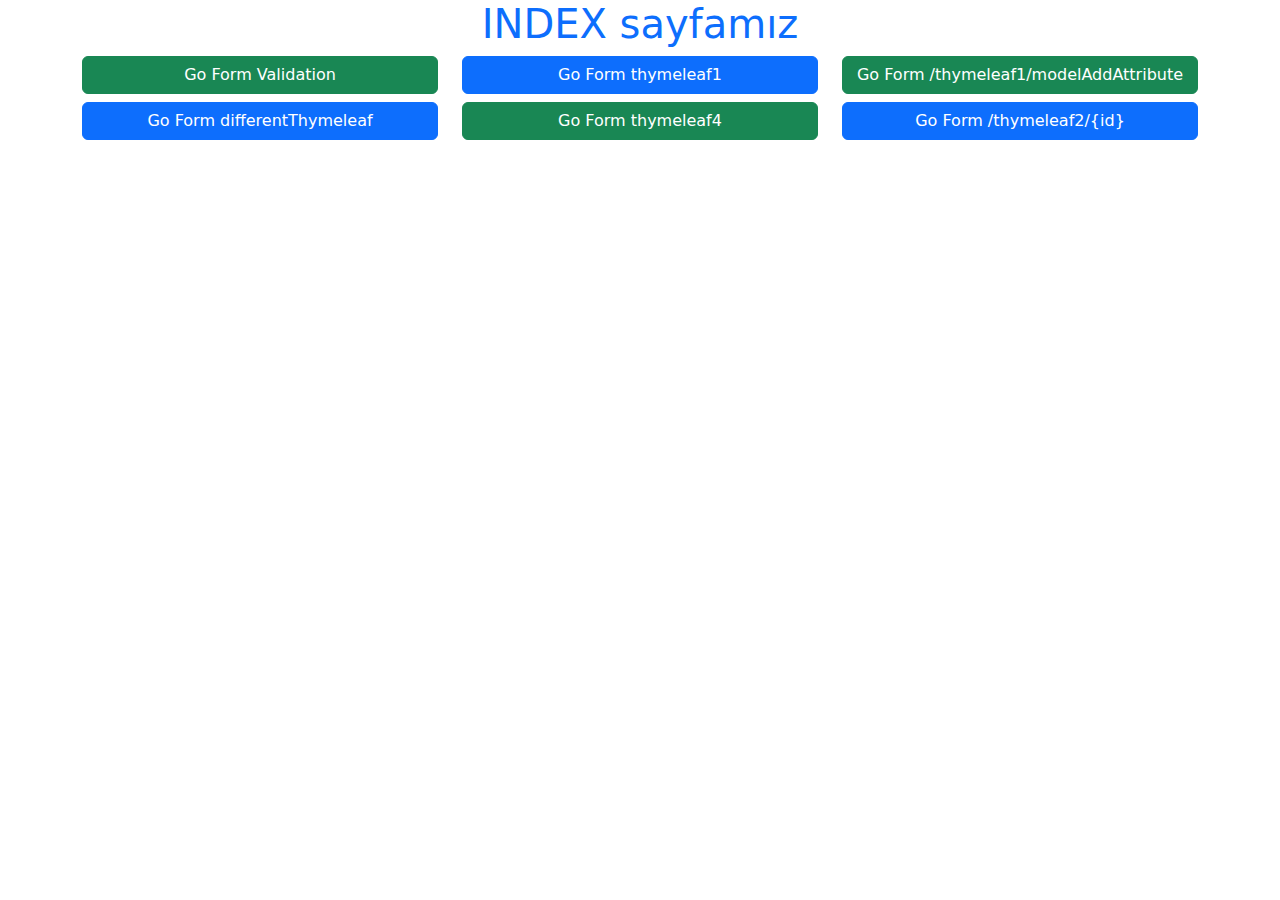
<file: src/main/resources/templates/index.html>
<!doctype html>
<html xmlns:th="http://www.thymeleaf.org" lang="en">
<head>
    <title>Title</title>
    <!-- Required meta tags -->
    <meta charset="utf-8">
    <meta name="viewport" content="width=device-width, initial-scale=1, shrink-to-fit=no">

    <!-- Bootstrap CSS v5.2.0-beta1 -->
    <link rel="stylesheet" href="https://cdn.jsdelivr.net/npm/bootstrap@5.2.0-beta1/dist/css/bootstrap.min.css">

</head>
<body class="container">

<h1 class="text-center text-primary">INDEX sayfamız</h1>
<h2 th:text="'INDEX Thymeleaf Templates'"></h2>
    <div class="row">
        <div class="col-sm">
            <a href="/form" class="btn btn-success mb-2 d-block"> Go Form Validation</a>
        </div>
        <div class="col-sm display-block">
            <a href="/thymeleaf1" class="btn btn-primary mb-2 col-sm d-block"> Go Form thymeleaf1</a>
        </div>
        <div class="col-sm display-block">
            <a href="/thymeleaf1/modelAddAttribute" class="btn btn-success mb-2 col-sm d-block"> Go Form /thymeleaf1/modelAddAttribute</a>
        </div>
    </div>
    <div class="row">
        <div class="col-sm display-block">
            <a href="/differentThymeleaf" class="btn btn-primary mb-2 col-sm d-block"> Go Form differentThymeleaf</a>
        </div>
        <div class="col-sm display-block">
            <a href="/thymeleaf4" class="btn btn-success mb-2 col-sm d-block"> Go Form thymeleaf4</a>
        </div>
        <div class="col-sm display-block">
            <a href="/thymeleaf2/" class="btn btn-primary mb-2 col-sm d-block"> Go Form /thymeleaf2/{id}</a>
        </div>
    </div>

<!-- Bootstrap JavaScript Libraries -->
<script src="https://cdn.jsdelivr.net/npm/@popperjs/core@2.11.5/dist/umd/popper.min.js"></script>
<script src="https://cdn.jsdelivr.net/npm/bootstrap@5.2.0-beta1/dist/js/bootstrap.min.js"></script>
</body>
</html>
</file>
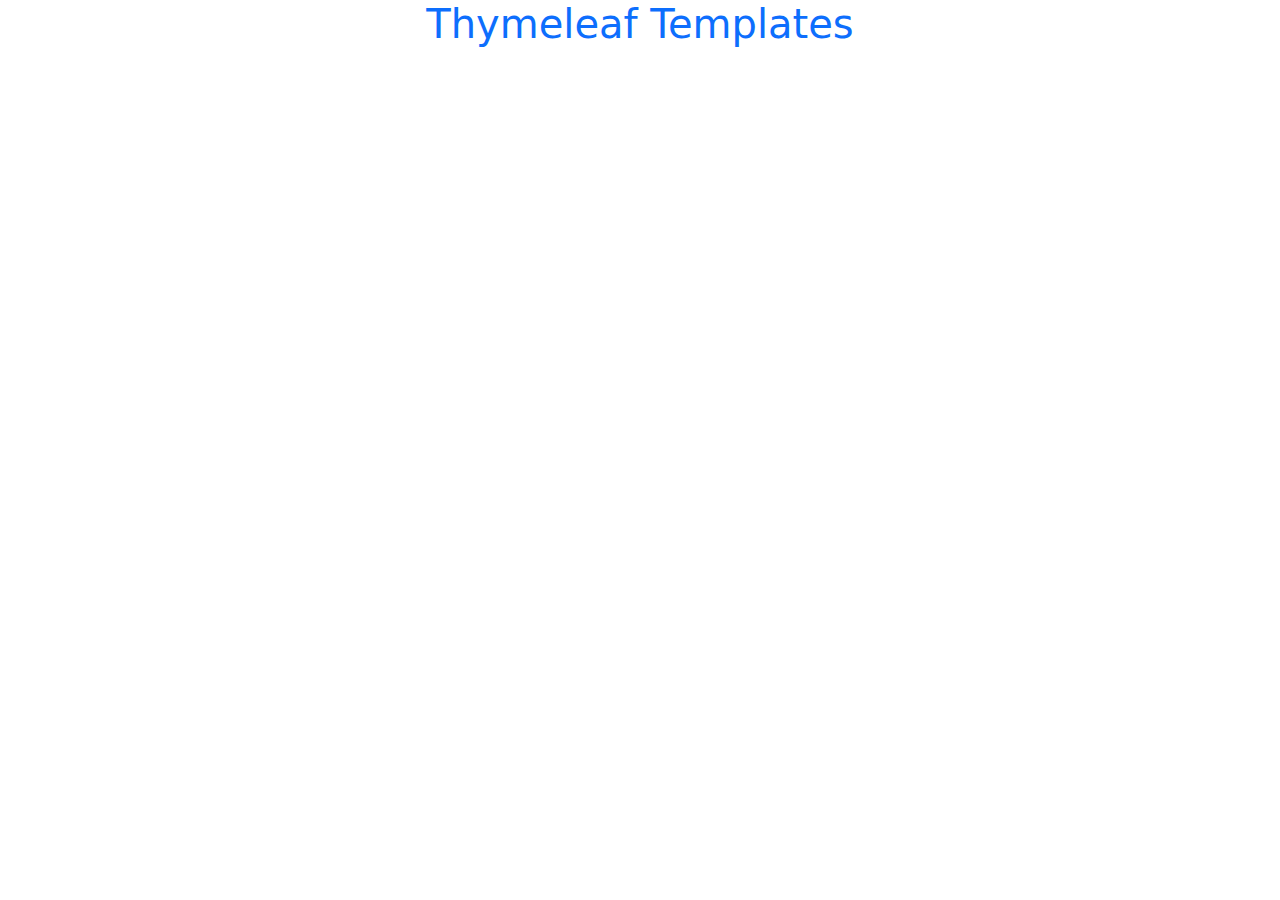
<file: src/main/resources/templates/templates.html>
<!doctype html>
<html xmlns:th="http://www.thymeleaf.org" lang="en">
<head>
    <title>Title</title>
    <!-- Required meta tags -->
    <meta charset="utf-8">
    <meta name="viewport" content="width=device-width, initial-scale=1, shrink-to-fit=no">

    <!-- Bootstrap CSS v5.2.0-beta1 -->
    <link rel="stylesheet" href="https://cdn.jsdelivr.net/npm/bootstrap@5.2.0-beta1/dist/css/bootstrap.min.css">

</head>
<body class="container">

<h1 class="text-center text-primary">Thymeleaf Templates</h1>
<h2 th:text="'Normal Thymeleaf Templates'"></h2>

<!-- Bootstrap JavaScript Libraries -->
<script src="https://cdn.jsdelivr.net/npm/@popperjs/core@2.11.5/dist/umd/popper.min.js"></script>
<script src="https://cdn.jsdelivr.net/npm/bootstrap@5.2.0-beta1/dist/js/bootstrap.min.js"></script>
</body>
</html>
</file>
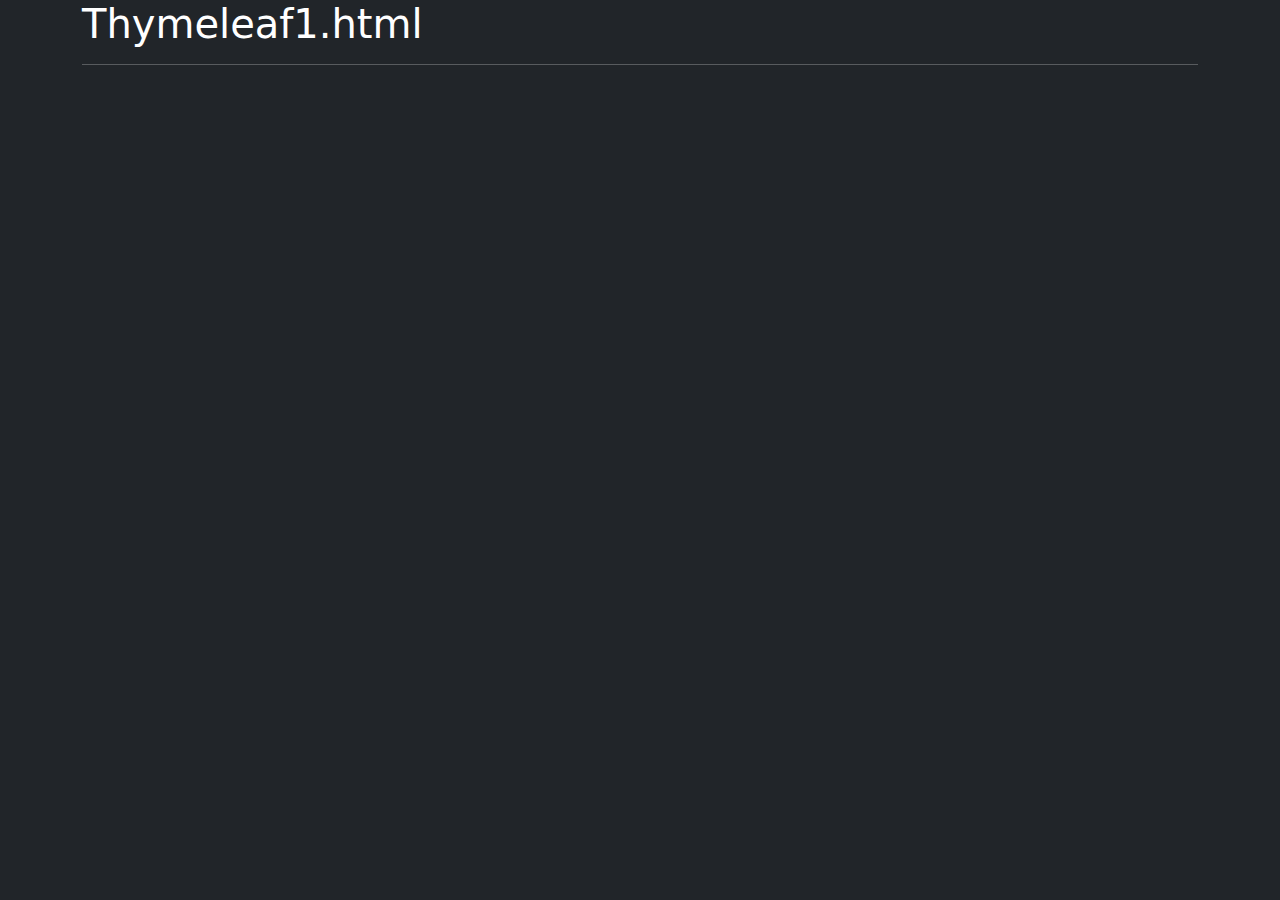
<file: src/main/resources/templates/thymeleaf1.html>
<!doctype html>
<html lang="en">
<head>
    <title>Title</title>
    <!-- Required meta tags -->
    <meta charset="utf-8">
    <meta name="viewport" content="width=device-width, initial-scale=1, shrink-to-fit=no">

    <!-- Bootstrap CSS v5.2.0-beta1 -->
    <link rel="stylesheet" href="https://cdn.jsdelivr.net/npm/bootstrap@5.2.0-beta1/dist/css/bootstrap.min.css">

</head>
<body class="bg-dark text-white container">

<h1>Thymeleaf1.html</h1>
<hr>
<p th:text="${key_model}"></p>

<!-- Bootstrap JavaScript Libraries -->
<script src="https://cdn.jsdelivr.net/npm/@popperjs/core@2.11.5/dist/umd/popper.min.js"></script>
<script src="https://cdn.jsdelivr.net/npm/bootstrap@5.2.0-beta1/dist/js/bootstrap.min.js"></script>
</body>
</html>
</file>
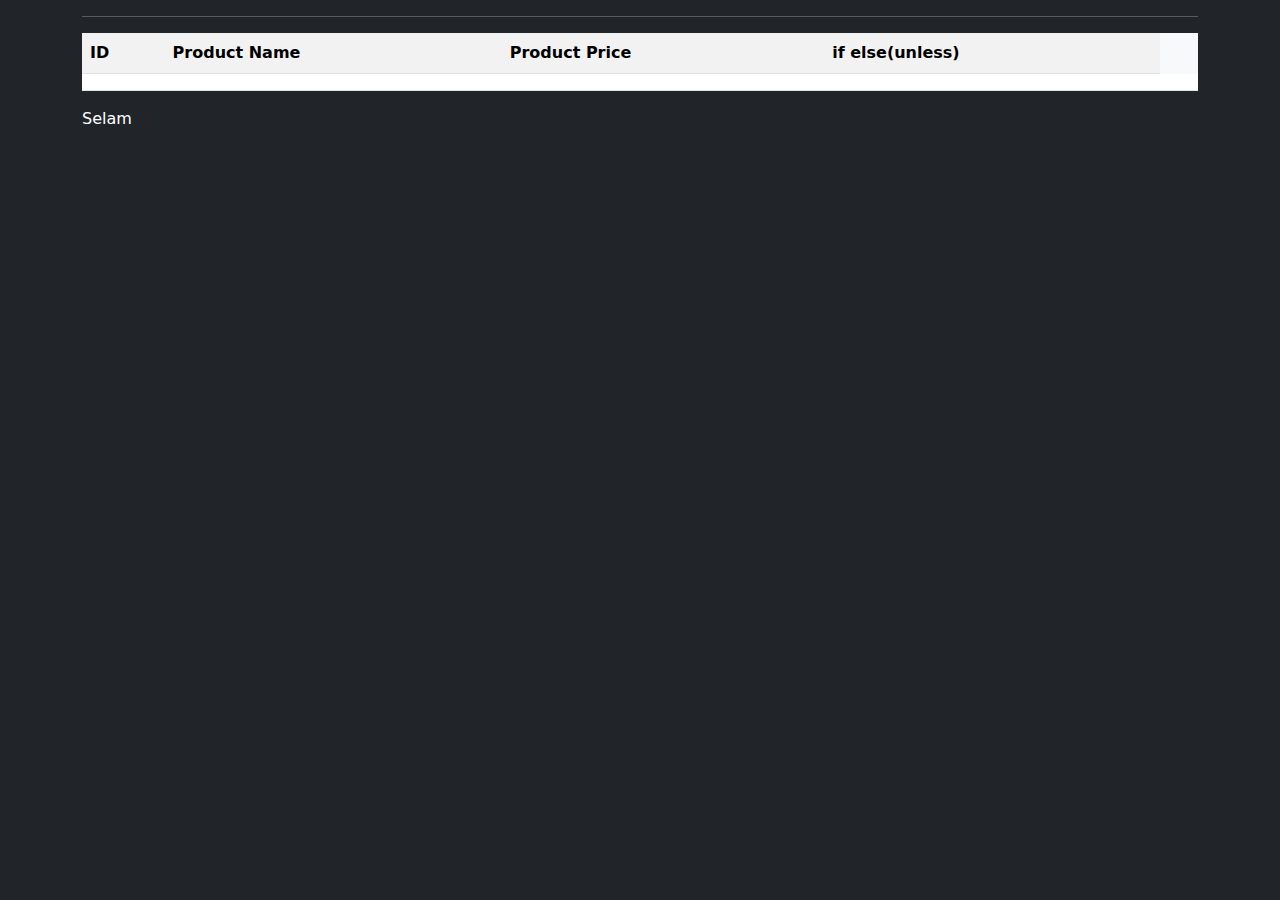
<file: src/main/resources/templates/thymeleaf2.html>
<!doctype html>
<html xmlns:th="http://www.thymeleaf.org" lang="en">
<head>
    <title>Title</title>
    <!-- Required meta tags -->
    <meta charset="utf-8">
    <meta name="viewport" content="width=device-width, initial-scale=1, shrink-to-fit=no">

    <!-- Bootstrap CSS v5.2.0-beta1 -->
    <link rel="stylesheet" href="https://cdn.jsdelivr.net/npm/bootstrap@5.2.0-beta1/dist/css/bootstrap.min.css">

</head>
<body class="bg-dark text-white container">

<p th:text="${productDto}"></p>
<p th:text="${productDtos}"></p>
<hr>

<table class="table table-striped table-hover text-bg-light">
    <tr>
        <th>ID</th>
        <th>Product Name</th>
        <th>Product Price</th>
        <th>if else(unless)</th>
    </tr>
    <tr th:each="temp:${productDtos}">
        <td th:text="${temp.id}"></td>
        <td th:text="${temp.productName}"></td>
        <td th:text="${temp.productPrice}"></td>
        <td th:if="${temp.productPrice>20}" th:text="'Büyüktür'"></td>
        <td th:unless="${temp.productPrice>20}" th:text="'Eşit Küçüktür'"></td>
    </tr>
</table>

<div class="d-block text-white">
    <p th:text="${get_id}"></p>
    <p> Selam </p>
</div>

<div class="d-block text-white">
    <p th:text="${name}"></p>
    <p th:text="${age}"></p>
</div>

<!-- Bootstrap JavaScript Libraries -->
<script src="https://cdn.jsdelivr.net/npm/@popperjs/core@2.11.5/dist/umd/popper.min.js"></script>
<script src="https://cdn.jsdelivr.net/npm/bootstrap@5.2.0-beta1/dist/js/bootstrap.min.js"></script>
</body>
</html>
</file>
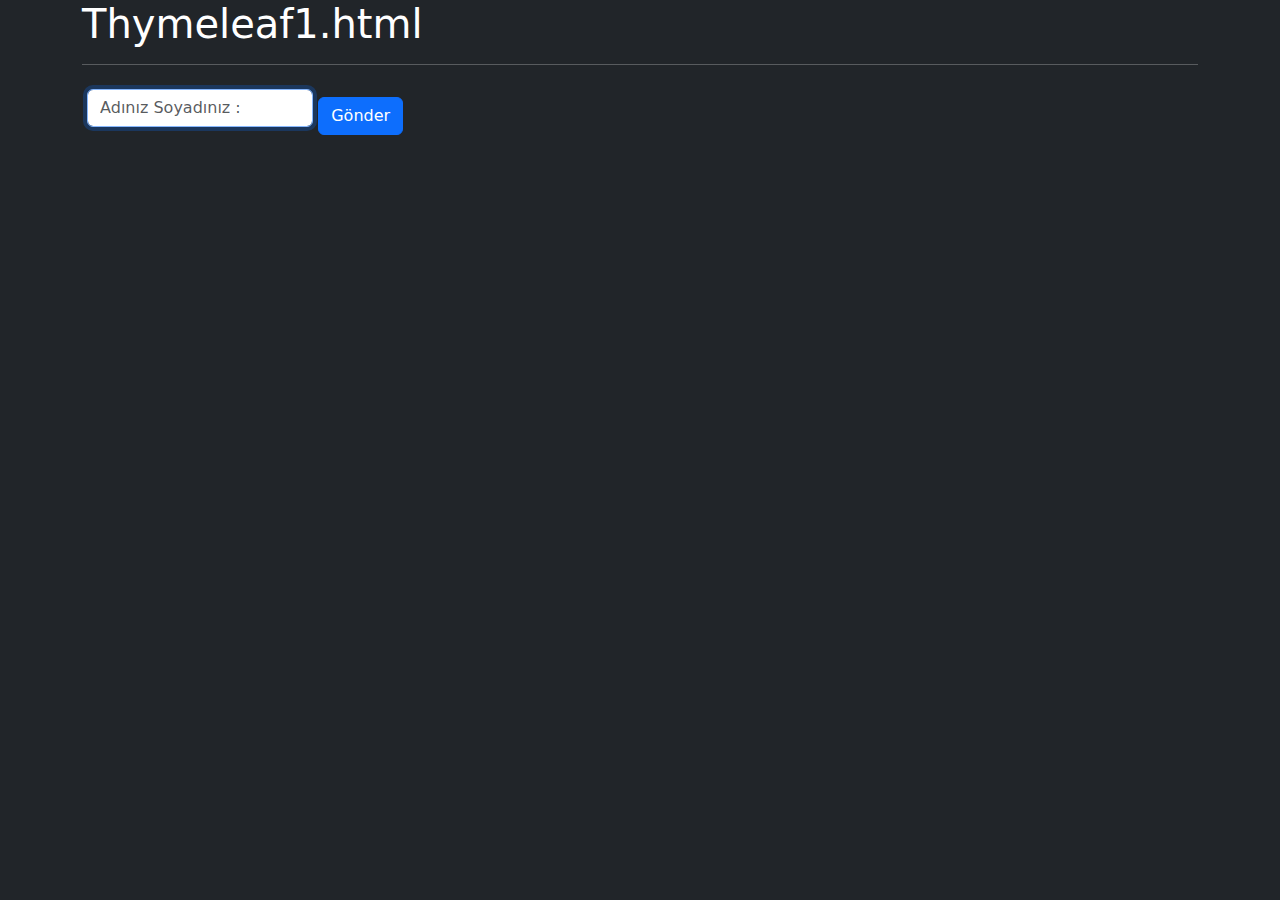
<file: src/main/resources/templates/thymeleaf4.html>
<!doctype html>
<html xmlns:th="http://www.thymeleaf.org" lang="en">
<head>
    <title>Title</title>
    <!-- Required meta tags -->
    <meta charset="utf-8">
    <meta name="viewport" content="width=device-width, initial-scale=1, shrink-to-fit=no">

    <!-- Bootstrap CSS v5.2.0-beta1 -->
    <link rel="stylesheet" href="https://cdn.jsdelivr.net/npm/bootstrap@5.2.0-beta1/dist/css/bootstrap.min.css">

</head>
<body class="bg-dark text-white container">

<h1>Thymeleaf1.html</h1>
<hr>
<p th:text="${key_model2}"></p>


<form action="">
    <div class="form-group">
        <label th:text="#{name_and_surname}" for="name_surname"></label>
        <label>
            <input type="text" class="form-control" placeholder="Adınız Soyadınız :" name="name_surname"  autofocus
                   required>
        </label>
        <button class="btn btn-primary mt-3">Gönder</button>

    </div>
</form>

<!-- Bootstrap JavaScript Libraries -->
<script src="https://cdn.jsdelivr.net/npm/@popperjs/core@2.11.5/dist/umd/popper.min.js"></script>
<script src="https://cdn.jsdelivr.net/npm/bootstrap@5.2.0-beta1/dist/js/bootstrap.min.js"></script>
</body>
</html>
</file>
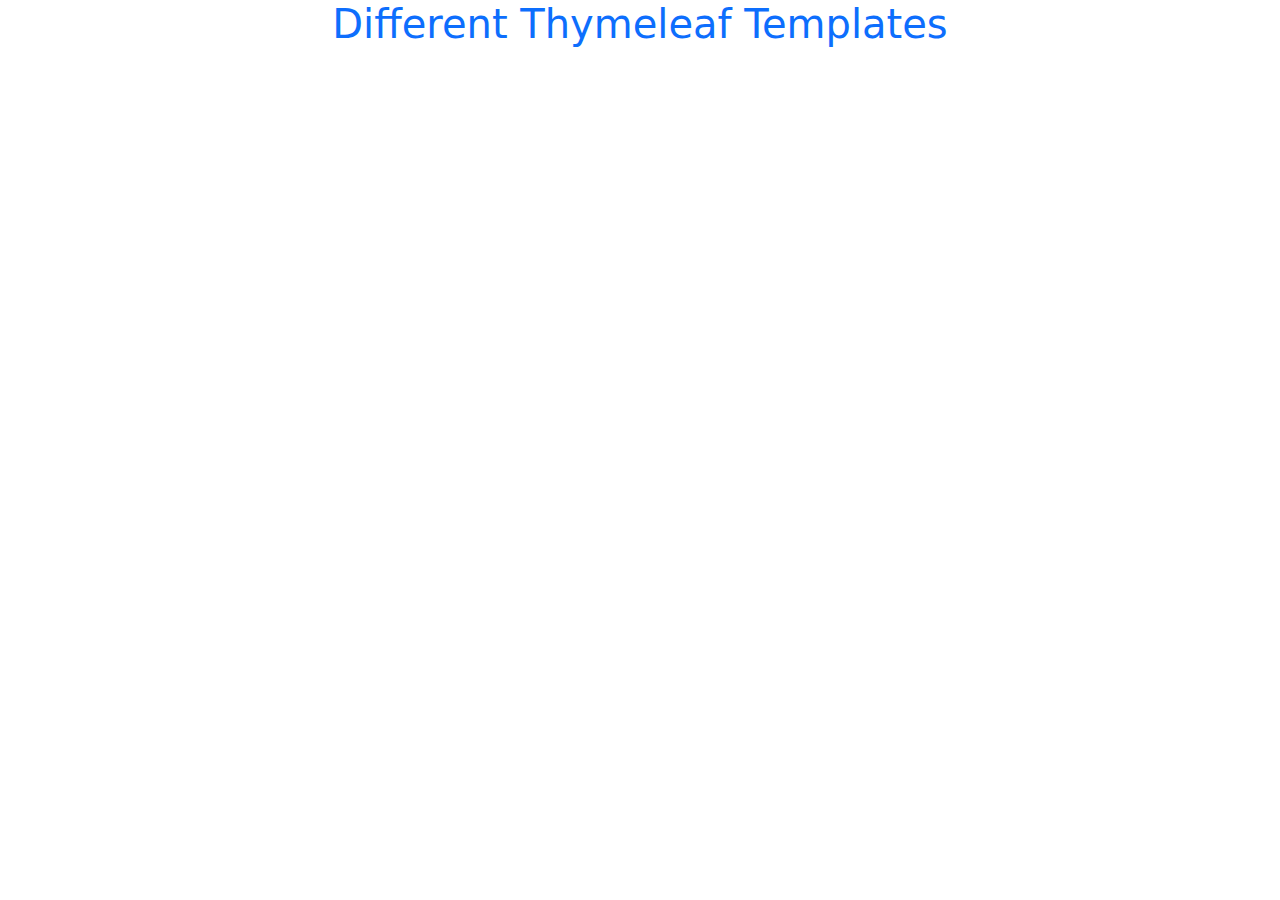
<file: src/main/resources/templates/different_template/template.html>
<!doctype html>
<html xmlns:th="http://www.thymeleaf.org" lang="en">
<head>
    <title>Title</title>
    <!-- Required meta tags -->
    <meta charset="utf-8">
    <meta name="viewport" content="width=device-width, initial-scale=1, shrink-to-fit=no">

    <link rel="stylesheet" th:href="@{/css/style.css}">
    <!-- Bootstrap CSS v5.2.0-beta1 -->
    <link rel="stylesheet" href="https://cdn.jsdelivr.net/npm/bootstrap@5.2.0-beta1/dist/css/bootstrap.min.css">
</head>
<body class="container">

<h1 class="text-center text-primary">Different Thymeleaf Templates</h1>
<h2 th:text="key_model" class="different_thymeleaf"></h2>

<script th:src="@{/js/template.js}"></script>
<!-- Bootstrap JavaScript Libraries -->
<script src="https://cdn.jsdelivr.net/npm/@popperjs/core@2.11.5/dist/umd/popper.min.js"></script>
<script src="https://cdn.jsdelivr.net/npm/bootstrap@5.2.0-beta1/dist/js/bootstrap.min.js"></script>
</body>
</html>
</file>
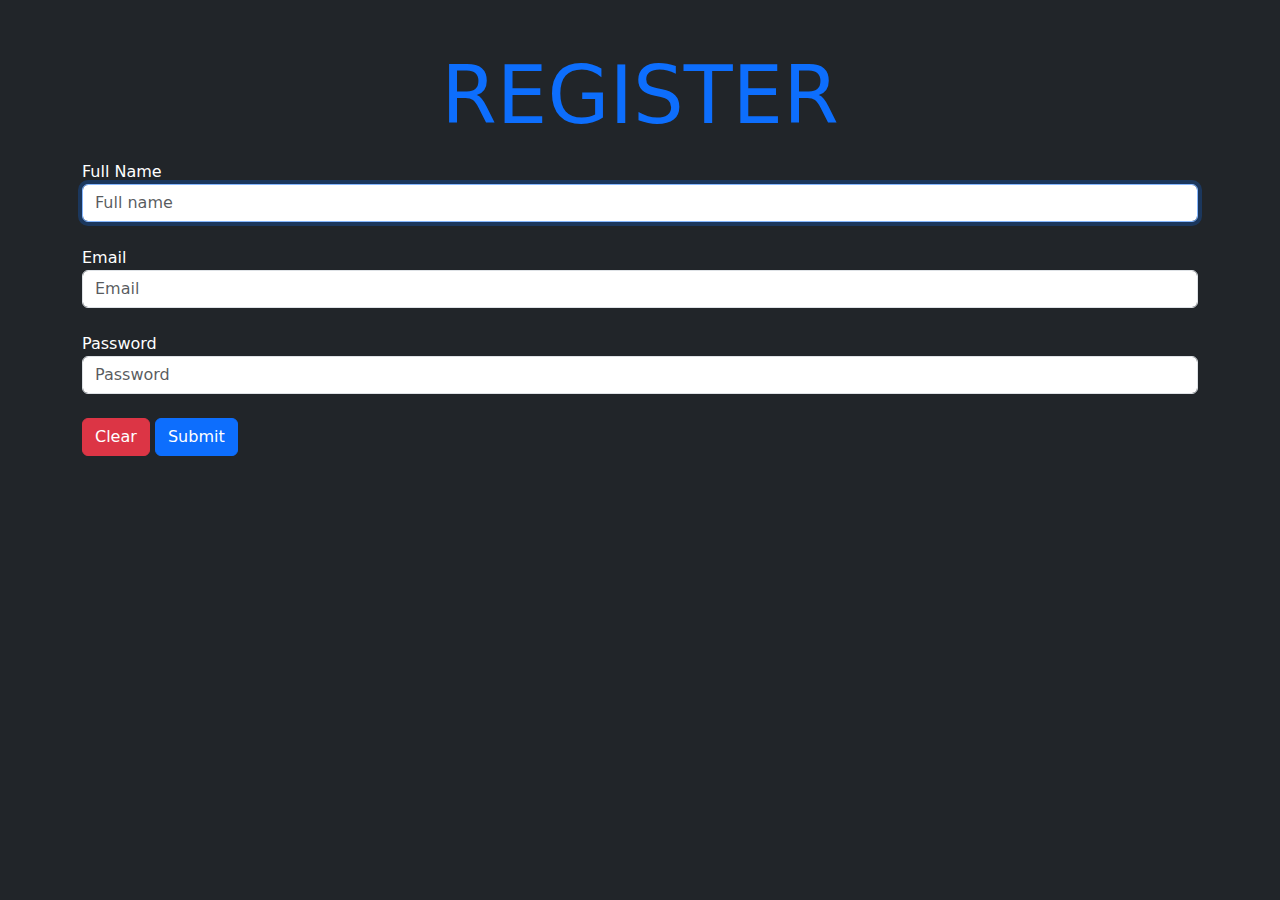
<file: src/main/resources/templates/form_post/formvalidation.html>
<!doctype html>
<html xmlns:th="http://www.thymeleaf.org" xmlns="http://www.w3.org/1999/html" lang="en">
<head>
    <title>Title</title>
    <!-- Required meta tags -->
    <meta charset="utf-8">
    <meta name="viewport" content="width=device-width, initial-scale=1, shrink-to-fit=no">

    <!-- Bootstrap CSS v5.2.0-beta1 -->
    <link rel="stylesheet" href="https://cdn.jsdelivr.net/npm/bootstrap@5.2.0-beta1/dist/css/bootstrap.min.css">

    <link rel="stylesheet" th:href="@{/css/style.css}">

</head>
<body class="container bg-dark text-white">

<p class="display-1 text-uppercase text-center text-primary bordered mt-5">Register</p>

<form th:method="post" th:action="@{/form}" th:object="${cv}">
    <div class="form-group mb-4">
        <label for="name_surname" class="text-capitalize text-muted22">Full name</label>
        <input th:field="*{FullName}" type="text" class="form-control" placeholder="Full name" id="name_surname"
               name="name_surname" autofocus>
        <p class="text-danger" th:if="${#fields.hasErrors('FullName')}" th:errors="*{FullName}"></p>
    </div>

    <div class="form-group mb-4">
        <label for="email" class="text-capitalize text-muted22">Email</label>
        <input th:field="*{Email}" type="text" class="form-control" placeholder="Email" id="email" name="email">
        <p class="text-danger" th:if="${#fields.hasErrors('Email')}" th:errors="*{Email}"></p>
    </div>

    <div class="form-group mb-4">
        <label for="password" class="text-capitalize text-muted22">Password</label>
        <input th:field="*{Password}" type="password" class="form-control" placeholder="Password" id="password"
               name="password">
        <p class="text-danger" th:if="${#fields.hasErrors('Password')}" th:errors="*{Password}"></p>
    </div>

    <button type="reset" class="btn btn-danger">Clear</button>
    <input type="submit" class="btn btn-primary" value="Submit"/>
</form>

<!-- Bootstrap JavaScript Libraries -->
<script src="https://cdn.jsdelivr.net/npm/@popperjs/core@2.11.5/dist/umd/popper.min.js"></script>
<script src="https://cdn.jsdelivr.net/npm/bootstrap@5.2.0-beta1/dist/js/bootstrap.min.js"></script>
</body>
</html>
</file>
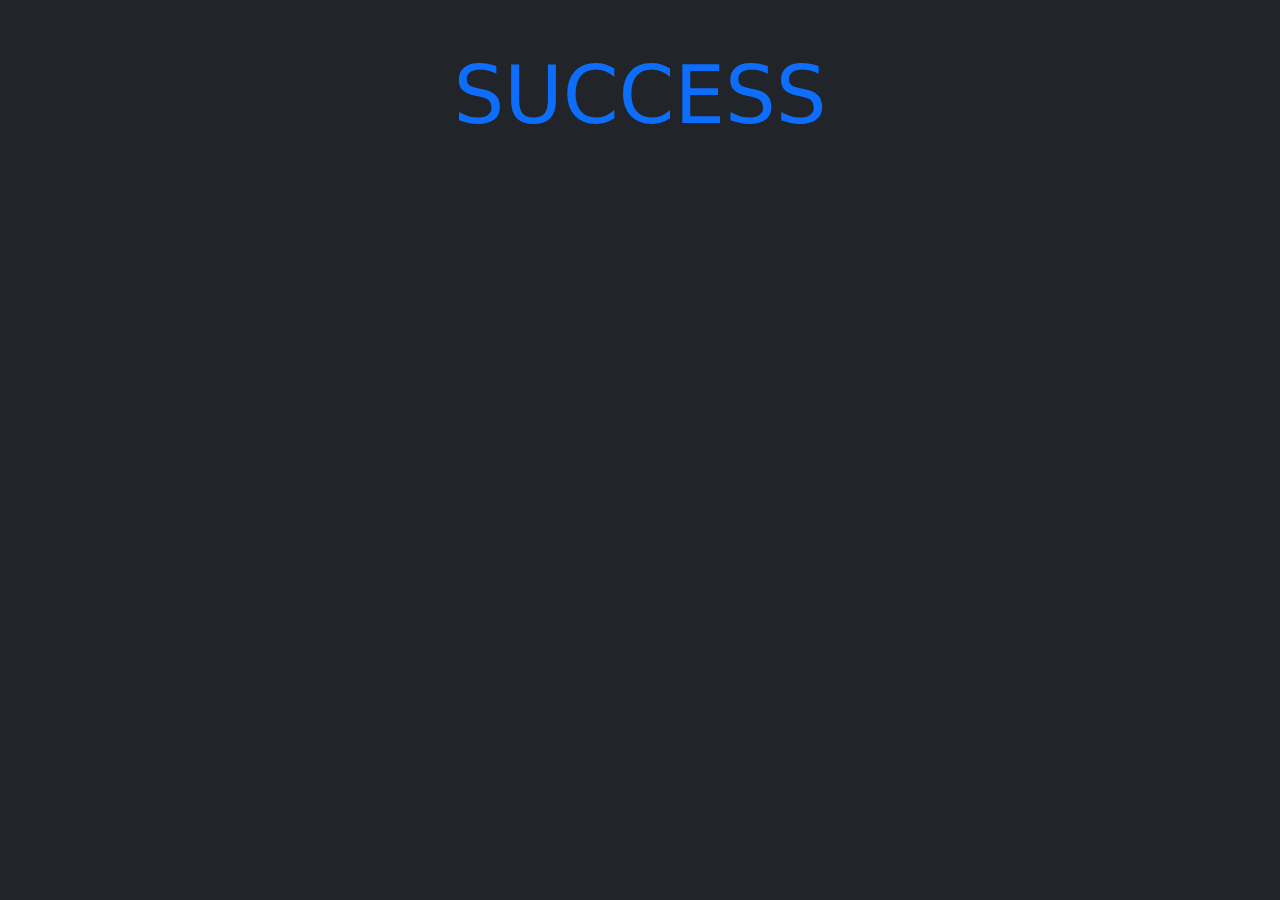
<file: src/main/resources/templates/form_post/success.html>
<!doctype html>
<html xmlns:th="http://www.thymeleaf.org" xmlns="http://www.w3.org/1999/html" lang="en">
<head>
    <title>Title</title>
    <!-- Required meta tags -->
    <meta charset="utf-8">
    <meta name="viewport" content="width=device-width, initial-scale=1, shrink-to-fit=no">

    <!-- Bootstrap CSS v5.2.0-beta1 -->
    <link rel="stylesheet" href="https://cdn.jsdelivr.net/npm/bootstrap@5.2.0-beta1/dist/css/bootstrap.min.css">

</head>
<body class="container bg-dark text-white">

<p class="display-1 text-uppercase text-center text-primary bordered mt-5">SUCCESS</p>



<!-- Bootstrap JavaScript Libraries -->
<script src="https://cdn.jsdelivr.net/npm/@popperjs/core@2.11.5/dist/umd/popper.min.js"></script>
<script src="https://cdn.jsdelivr.net/npm/bootstrap@5.2.0-beta1/dist/js/bootstrap.min.js"></script>
</body>
</html>
</file>
